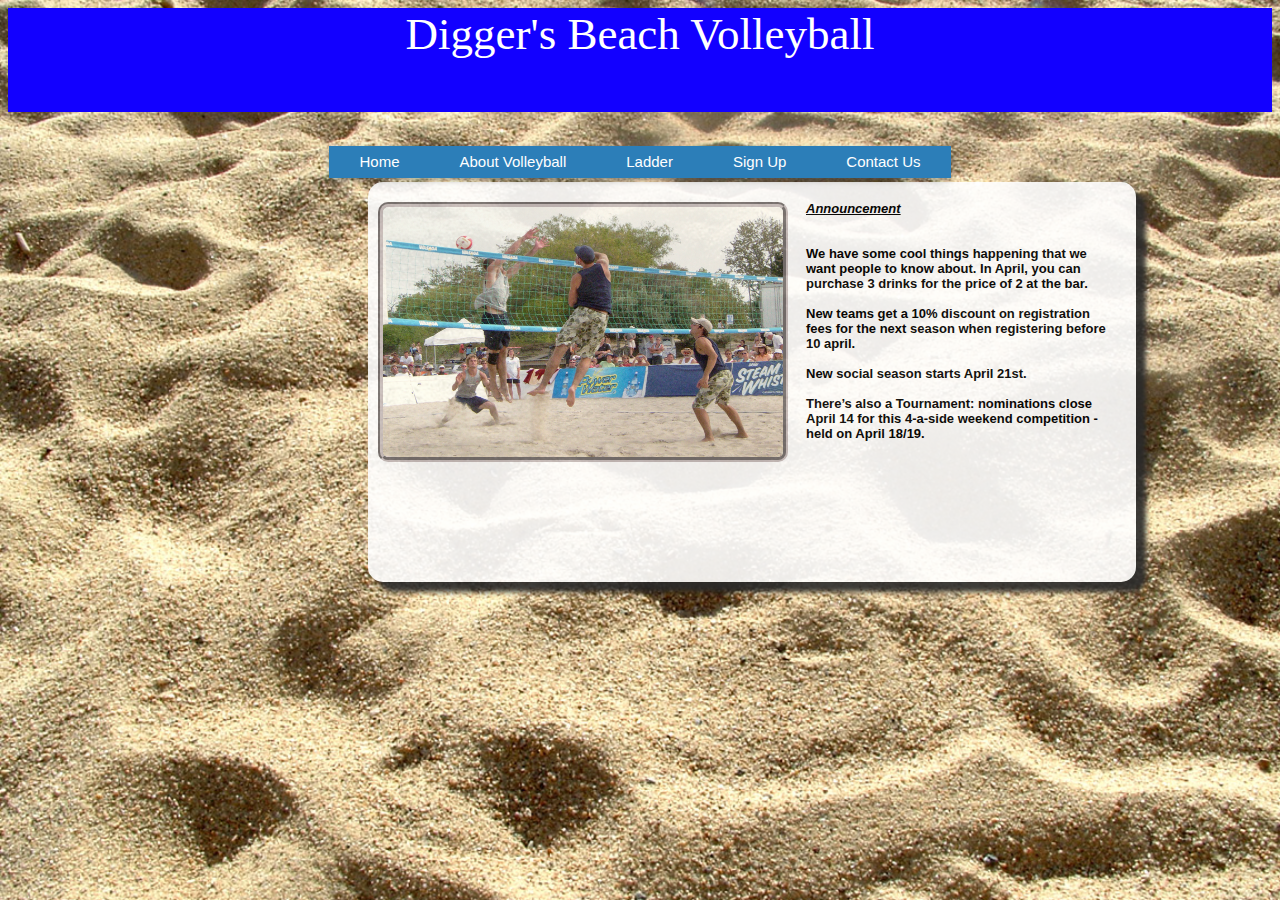
<file: index.html>
<!doctype html>
<html>
<title> Index </title>
<head>
<meta http-equiv="Content-Type" content="text/html; charset=UTF-8" />
<link rel="stylesheet" type="text/css" href="style.css">
</head>

<body>


<div class="container">
  <div class="header"><center>
    Digger's Beach Volleyball<br>
    &nbsp;
</center><!-- end .header --></div>

<div id="nav">
    <ul>
        <li><a href="index.html">Home</a></li>
        <li><a href="about.html">About Volleyball</a></li>
        <li><a href="ladder.html">Ladder</a></li>
        <li><a href="register.html">Sign Up</a></li>
        <li><a href="contact.html">Contact Us</a></li>
    </ul>
</div>

<div id="box">

<img src="spike.jpg" id="aboutimage" align="left" width="400" height = "250"/>

    <p><em><u>Announcement</u></em>
    <br><br><br>We have some cool things happening that we want people to know about. In April, you can purchase 3 drinks for the price of 2 at the bar.
<br><br>
New teams get a 10% discount on registration fees for the next season when registering before 10 april.
<br><br>
New social season starts April 21st.
 <br><br>
 There’s also a Tournament: nominations close April 14 for this 4-a-side weekend competition - held on April 18/19.    
    
    </p>
 
</div>

  </div>
  </body>
  </html>
</file>
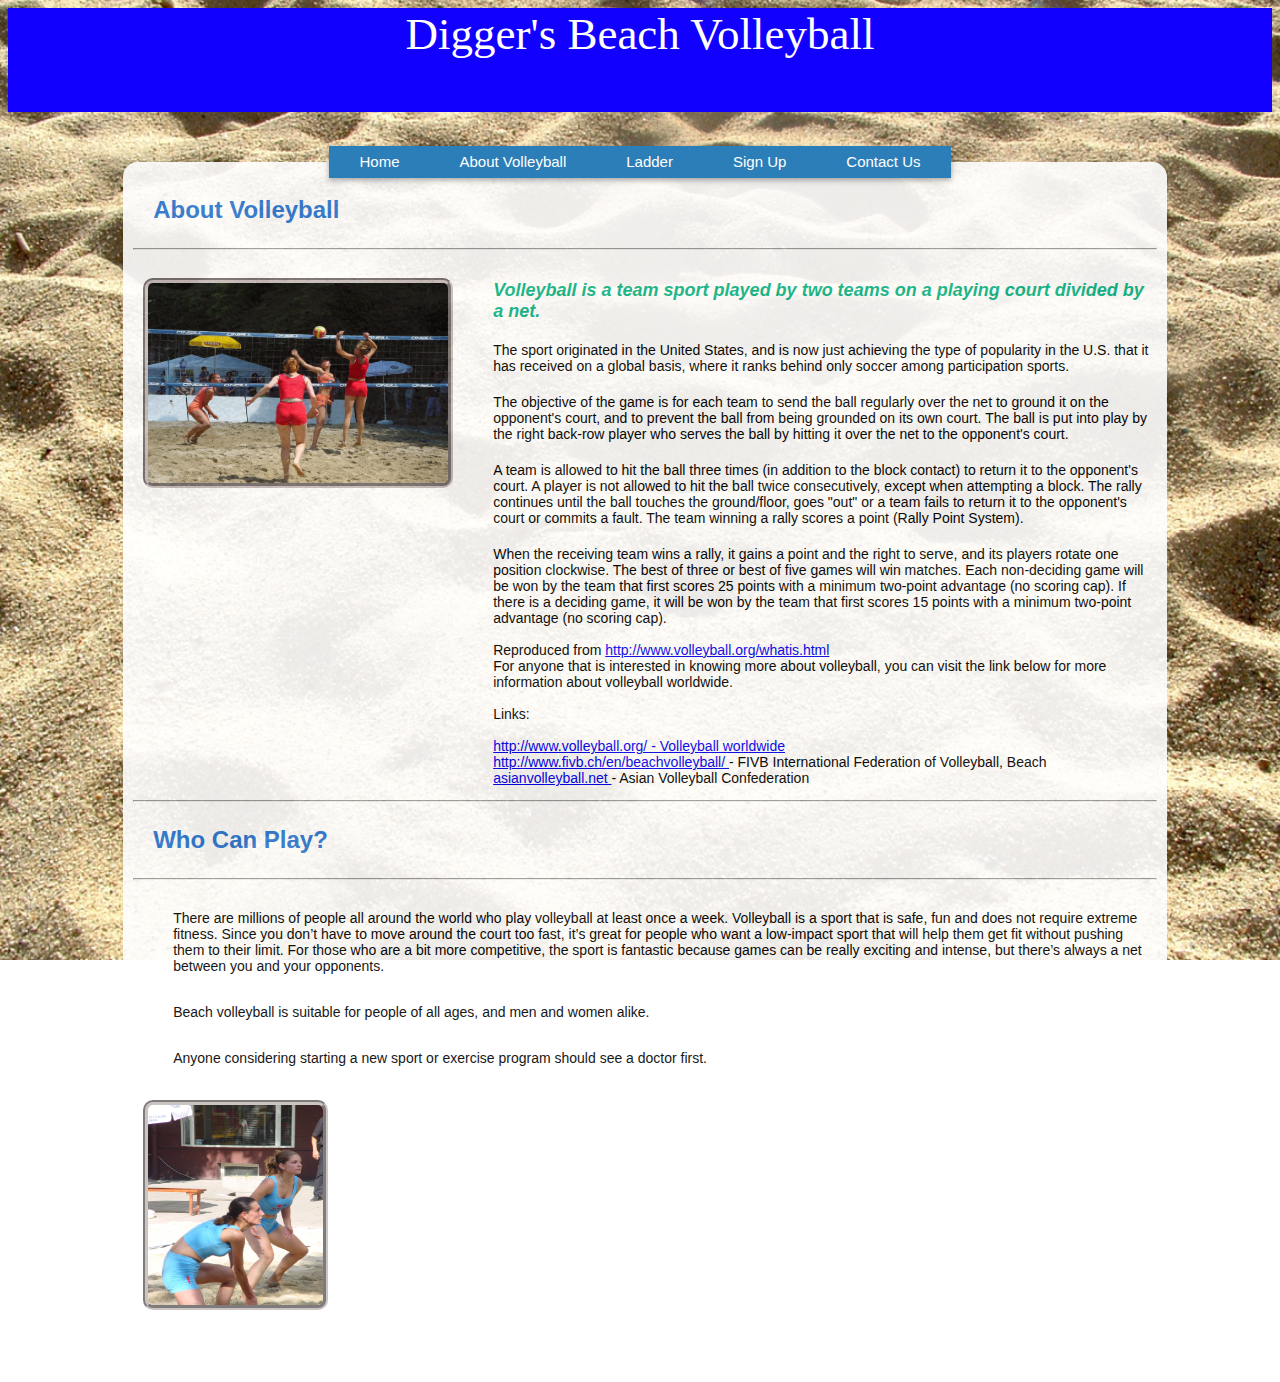
<file: about.html>
<!doctype html>
<html>
<title>ladder</title>
<head>
<meta http-equiv="Content-Type" content="text/html; charset=UTF-8" />
<link rel="stylesheet" type="text/css" href="style.css">
</head>

<body>


<div class="container">
  <div class="header"><center>
    Digger's Beach Volleyball<br><br>
</center><!-- end .header --></div>

<div id="nav">
    <ul>
      <li><a href="index.html">Home</a></li>
      <li><a href="about.html">About Volleyball</a></li>
        <li><a href="ladder.html">Ladder</a></li>
        <li><a href="register.html">Sign Up</a></li>
        <li><a href="contact.html">Contact Us</a></li>
    </ul>
</div>

<div id="content">

<h3 class="h3style"> About Volleyball </h3>
<hr>

<img src="girls_game.jpg" id="aboutimage" align="left" width="300" height = "200"/>
<p class="aboutheadline"><strong>
Volleyball is a team sport played by two teams on a playing court divided by a net. </strong>
</p>

<p class="abouttext">
The sport originated in the United States, and is now just achieving the type of  popularity in the U.S. that it has received on a global basis, where it ranks behind only soccer among participation sports. 
</p>
<p class="abouttext">The objective of the game is for each team to send the ball regularly over the net to ground it on the opponent's court, and to prevent the ball from being grounded on its own court. The ball is put into play by the right back-row player who serves the ball by hitting it over the net to the
  opponent's court. </p>
<p class="abouttext"> A team is allowed to hit the ball three times (in addition to the block contact) to return it to the opponent's court. A player is not allowed to hit the ball twice consecutively, except when attempting a block. The rally continues until the ball touches the ground/floor, goes "out" or a team fails to return it to the opponent's court or commits a fault. The team winning a rally scores a point (Rally Point System). </p>

<p class="abouttext"> When the receiving team wins a rally, it gains a point and the right to serve, and its players rotate one position clockwise. The best of three or best of five games will win matches. Each non-deciding game will be won by the team that first scores 25 points with a minimum two-point advantage (no scoring cap). If there is a deciding game, it will be won by the team that first scores 15 points with a minimum two-point advantage (no scoring cap).
<br><br>
Reproduced from <a href="http://www.volleyball.org/whatis.html">http://www.volleyball.org/whatis.html </a>
<br>
For anyone that is interested in knowing more about volleyball, you can visit the link below for more information about volleyball worldwide.
<br><br>
Links: 
<br><br>
<a href="http://www.volleyball.org/">http://www.volleyball.org/ - Volleyball worldwide</a>
<br>
<a href="http://www.fivb.ch/en/beachvolleyball/">http://www.fivb.ch/en/beachvolleyball/ </a> - FIVB International Federation of Volleyball, Beach
<a href="http://www.asianvolleyball.net/">
asianvolleyball.net </a>- Asian Volleyball Confederation
</p>



<hr>
<h3 class="h3style"> Who Can Play? </h3>
<hr>

<p class="whocanplaytext">There are millions of people all around the world who play volleyball at least once a week. Volleyball is a sport that is safe, fun and does not require extreme fitness. Since you don’t have to move around the court too fast, it’s great for people who want a low-impact sport that will help them get fit without pushing them to their limit. For those who are a bit more competitive, the sport is fantastic because games can be really exciting and intense, but there’s always a net between you and your opponents. </p>

    
    <p class="whocanplaytext">Beach volleyball is suitable for people of all ages, and men and women alike.</p>
    
    <p class="whocanplaytext">Anyone considering starting a new sport or exercise program should see a doctor first.</p>

<img src="receiving.jpg" width="175" height="200" id="aboutimage">

</div>

  </div>
  </body>
  </html>
</file>
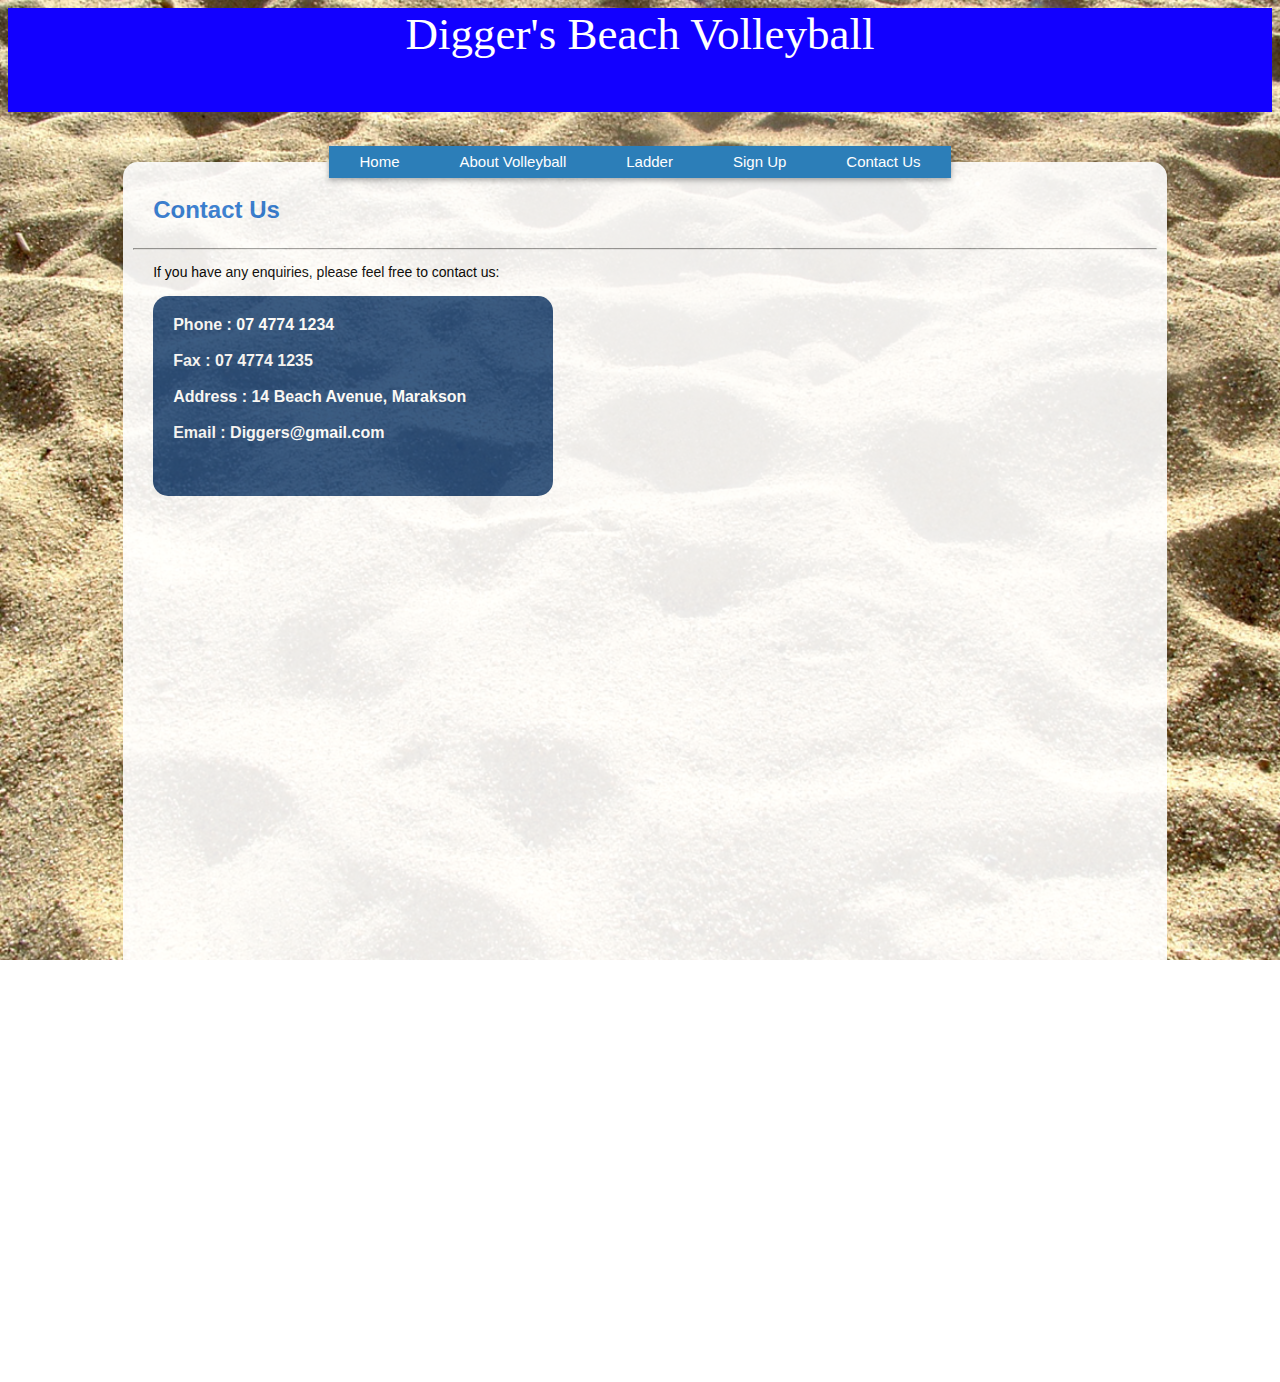
<file: contact.html>
<!doctype html>
<html>
<title>Contact Us</title>
<head>
<meta http-equiv="Content-Type" content="text/html; charset=UTF-8" />
<link rel="stylesheet" type="text/css" href="style.css">
</head>

<body>

<div class="container">
  <div class="header"><center>
    Digger's Beach Volleyball<br>
    &nbsp;
</center><!-- end .header --></div>

<div id="nav">
    <ul>
        <li><a href="index.html">Home</a></li>
        <li><a href="about.html">About Volleyball</a></li>
        <li><a href="ladder.html">Ladder</a></li>
        <li><a href="register.html">Sign Up</a></li>
        <li><a href="contact.html">Contact Us</a></li>
    </ul>
</div>

<div id="content">

<h3 class="h3style"> Contact Us </h3>
<hr>

<p> If you have any enquiries, please feel free to contact us: </p>

<div id="contactbox">

<p class="contactcontent">
Phone : 07 4774 1234
<br><br>
Fax : 07 4774 1235
<br><br>
Address : 14 Beach Avenue, Marakson
<br><br>
Email : Diggers@gmail.com

</p>
</div>

</div>

</div>

</body>
</html>
</file>
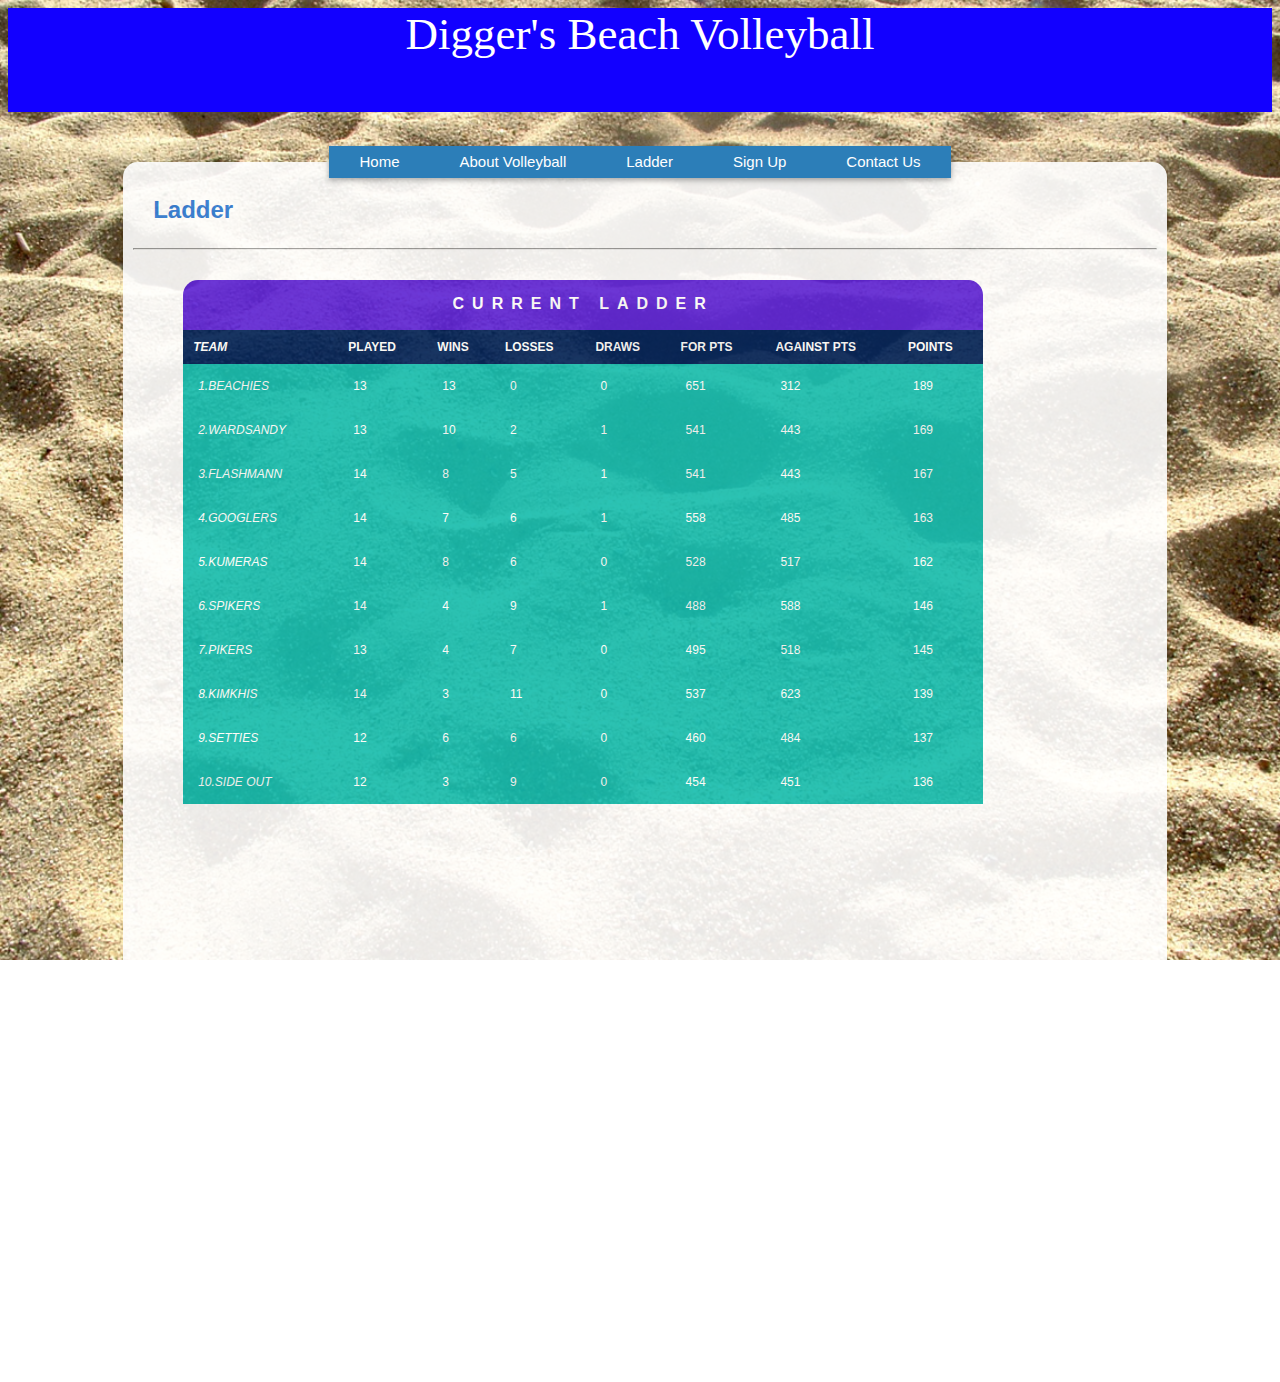
<file: ladder.html>
<!doctype html>
<html>
<title>Ladder</title>
<head>
<meta http-equiv="Content-Type" content="text/html; charset=UTF-8" />
<link rel="stylesheet" type="text/css" href="style.css">
</head>

<body>

<div class="container">
  <div class="header"><center>
    Digger's Beach Volleyball<br>
    &nbsp;
</center><!-- end .header --></div>

<div id="nav">
    <ul>
        <li><a href="index.html">Home</a></li>
        <li><a href="about.html">About Volleyball</a></li>
        <li><a href="ladder.html">Ladder</a></li>
        <li><a href="register.html">Sign Up</a></li>
        <li><a href="contact.html">Contact Us</a></li>
    </ul>
</div>


<div id="content">
<h3 class="h3style"> Ladder </h3>
<hr>


<table align="center" cellspacing="0" cellpadding="0">
<div id="tableHeading"><h2 class="h2table"> Current Ladder </h2></div>
	<tr class="trclass" >
    	<th><em> Team </em></th>
        <th> Played </th>
        <th> Wins </th>
        <th> Losses </th>
        <th> Draws </th>
        <th> For pts </th>
        <th> Against pts </th>
        <th> Points </th>
     </tr>
     
     <tr>
    	<td class="tdLadder"><em> 1.Beachies </em></td>
        <td class="tdLadder"> 13 </td>
        <td class="tdLadder"> 13 </td>
        <td class="tdLadder"> 0 </td>
        <td class="tdLadder"> 0 </td>
        <td class="tdLadder"> 651 </td>
        <td class="tdLadder"> 312 </td>
        <td class="tdLadder"> 189 </td>
     </tr>
     
      <tr>
    	<td class="tdLadder"><em> 2.Wardsandy </em></td>
        <td class="tdLadder"> 13 </td>
        <td class="tdLadder"> 10 </td>
        <td class="tdLadder"> 2 </td>
        <td class="tdLadder"> 1 </td>
        <td class="tdLadder"> 541 </td>
        <td class="tdLadder"> 443 </td>
        <td class="tdLadder"> 169 </td>
     </tr>
     
      <tr>
    	<td class="tdLadder"><em> 3.Flashmann </em></td>
        <td class="tdLadder"> 14 </td>
        <td class="tdLadder"> 8 </td>
        <td class="tdLadder"> 5 </td>
        <td class="tdLadder"> 1 </td>
        <td class="tdLadder"> 541 </td>
        <td class="tdLadder"> 443 </td>
        <td class="tdLadder"> 167 </td>
     </tr>
     
      <tr>
    	<td class="tdLadder"><em> 4.Googlers </em></td>
        <td class="tdLadder"> 14 </td>
        <td class="tdLadder"> 7 </td>
        <td class="tdLadder"> 6 </td>
        <td class="tdLadder"> 1 </td>
        <td class="tdLadder"> 558 </td>
        <td class="tdLadder"> 485 </td>
        <td class="tdLadder"> 163 </td>
     </tr>
     
       <tr>
    	<td class="tdLadder"><em> 5.Kumeras </em></td>
        <td class="tdLadder"> 14 </td>
        <td class="tdLadder"> 8 </td>
        <td class="tdLadder"> 6 </td>
        <td class="tdLadder"> 0 </td>
        <td class="tdLadder"> 528 </td>
        <td class="tdLadder"> 517 </td>
        <td class="tdLadder"> 162 </td>
     </tr>
     
       <tr>
    	<td class="tdLadder"><em> 6.Spikers </em></td>
        <td class="tdLadder"> 14 </td>
        <td class="tdLadder"> 4 </td>
        <td class="tdLadder"> 9 </td>
        <td class="tdLadder"> 1 </td>
        <td class="tdLadder"> 488 </td>
        <td class="tdLadder"> 588 </td>
        <td class="tdLadder"> 146 </td>
     </tr>
     
     <tr>
    	<td class="tdLadder"><em> 7.Pikers </em></td>
        <td class="tdLadder"> 13 </td>
        <td class="tdLadder"> 4 </td>
        <td class="tdLadder"> 7 </td>
        <td class="tdLadder"> 0 </td>
        <td class="tdLadder"> 495 </td>
        <td class="tdLadder"> 518 </td>
        <td class="tdLadder"> 145 </td>
     </tr>
     
      <tr>
    	<td class="tdLadder"><em> 8.Kimkhis </em></td>
        <td class="tdLadder"> 14 </td>
        <td class="tdLadder"> 3 </td>
        <td class="tdLadder"> 11 </td>
        <td class="tdLadder"> 0 </td>
        <td class="tdLadder"> 537 </td>
        <td class="tdLadder"> 623 </td>
        <td class="tdLadder"> 139 </td>
     </tr>
     
       <tr>
    	<td class="tdLadder"><em> 9.Setties </em></td>
        <td class="tdLadder"> 12 </td>
        <td class="tdLadder"> 6 </td>
        <td class="tdLadder"> 6 </td>
        <td class="tdLadder"> 0 </td>
        <td class="tdLadder"> 460 </td>
        <td class="tdLadder"> 484 </td>
        <td class="tdLadder"> 137 </td>
     </tr>
     
      <tr>
    	<td class="tdLadder"><em> 10.Side Out </em></td>
        <td class="tdLadder"> 12 </td>
        <td class="tdLadder"> 3 </td>
        <td class="tdLadder"> 9 </td>
        <td class="tdLadder"> 0 </td>
        <td class="tdLadder"> 454 </td>
        <td class="tdLadder"> 451 </td>
        <td class="tdLadder"> 136 </td>
     </tr>
     
</table>

 </div>
 </div>
  </body>
  </html>
</file>
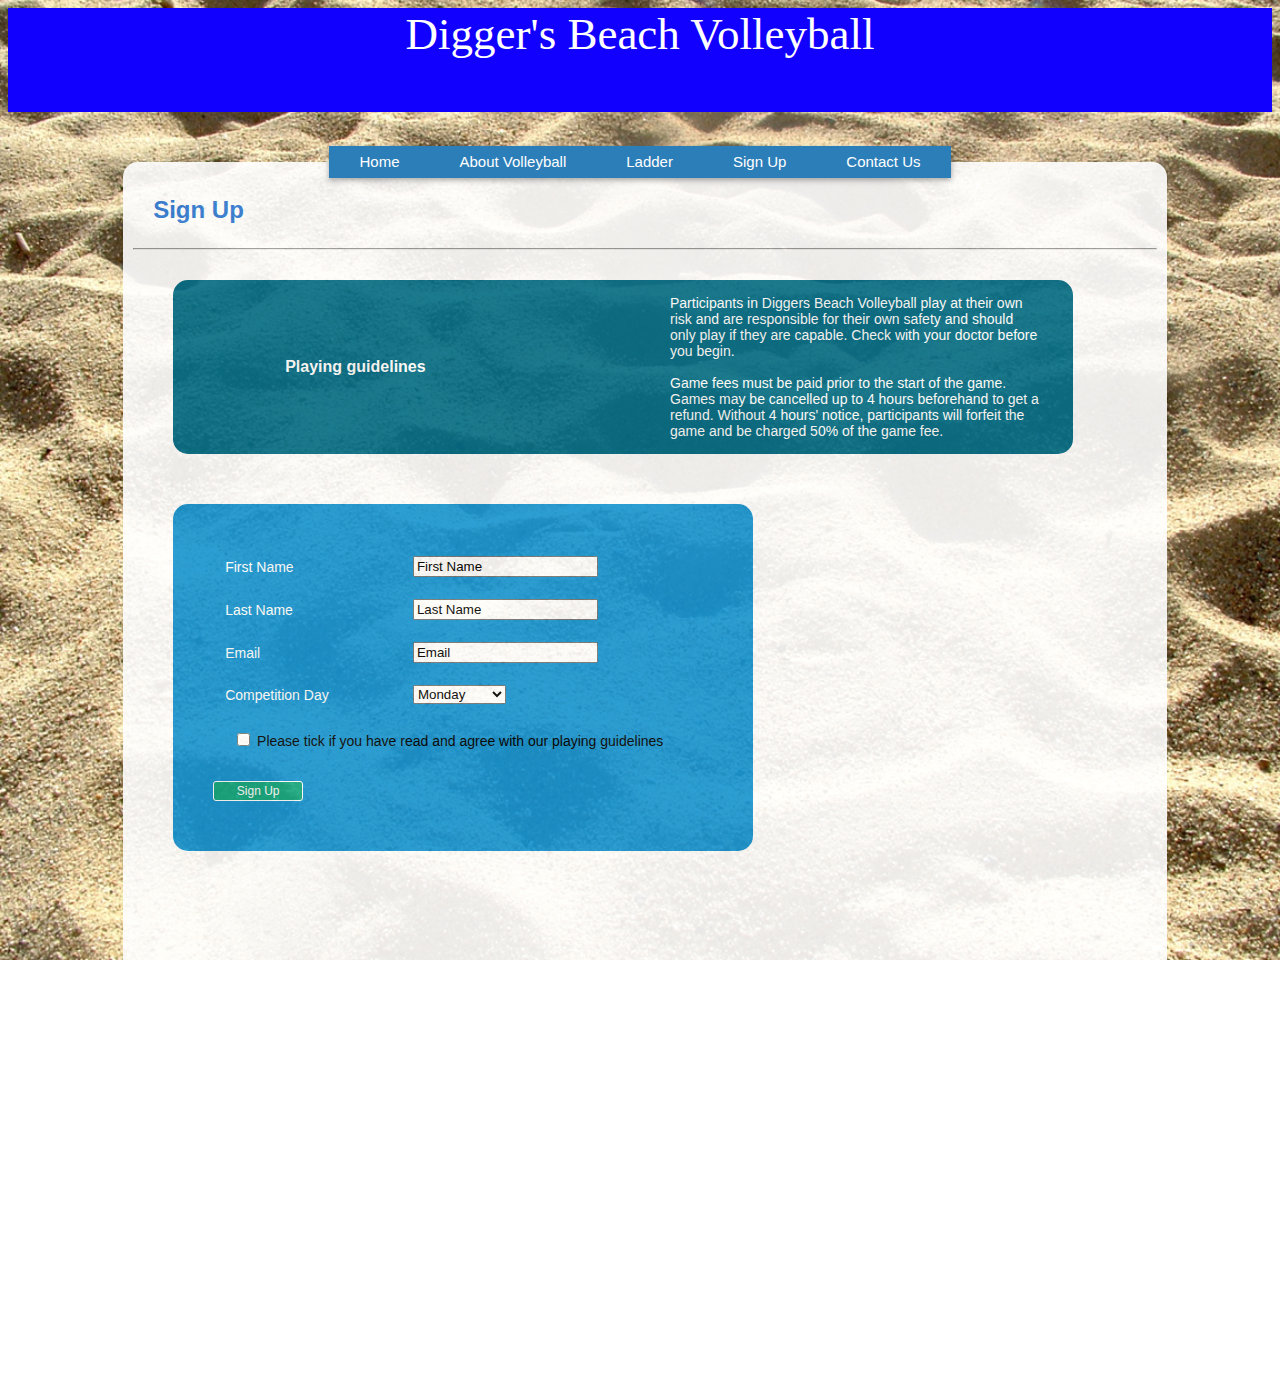
<file: register.html>
<!doctype html>
<html>
<title>Register</title>
<head>
<meta http-equiv="Content-Type" content="text/html; charset=UTF-8" />
<link rel="stylesheet" type="text/css" href="style.css">
</head>

<body>

<div class="container">
  <div class="header"><center>
    Digger's Beach Volleyball<br>
    &nbsp;
</center><!-- end .header --></div>

<div id="nav">
    <ul>
        <li><a href="index.html">Home</a></li>
        <li><a href="about.html">About Volleyball</a></li>
        <li><a href="ladder.html">Ladder</a></li>
        <li><a href="register.html">Sign Up</a></li>
        <li><a href="contact.html">Contact Us</a></li>
    </ul>
</div>

<div id="content">

<h3 class="h3style"> Sign Up </h3>
<hr>
<table class="boxguidelines">
<tr>
 <td class="playingguidelines">Playing guidelines</td>
 <td class="playingguidelinescontent">Participants in Diggers Beach Volleyball play at their own risk and are responsible for their own safety and should only play if they are capable. Check with your doctor before you begin.<br /><br />
Game fees must be paid prior to the start of the game. Games may be cancelled up to 4 hours beforehand to get a refund. Without 4 hours' notice, participants will forfeit the game and be charged 50% of the game fee.
</td>
 </tr>

</table>

<form class="formsignup">
	<table class="signuptable">
    <tr>
    <td> First Name </td>
  
	<td><input type="text" class="contactform" value="First Name" /></td>
    </tr>
    <tr>
    <td> Last Name </td>
    <td><input type="text" class="contactform" value="Last Name" /> </td>
    </tr>
    
    <tr>
    <td> Email </td>
    
<td><input type="text" class="contactform" value="Email" /></td>
</tr>

<tr>
<td> Competition Day </td>
<td> <select id="dropDown">
                          <option value="Monday">Monday</option>
                          <option value="Tuesday">Tuesday</option>
                          <option value="Wednesday">Wednesday</option>
                          <option value="Thursday">Thursday</option>
                          <option value="Friday">Friday</option>
                          <option value="Saturday">Saturday</option>
                    </select>
                    </td>
                    </tr>
</table><p>

<input type="checkbox" />
 Please tick if you have read and agree with our playing guidelines</p>
 <br>
 <input type="submit" value="Sign Up">
</form>

</div>
</div> 

</body>
</html>
</file>
<file: style.css>
@charset "utf-8";
/* CSS Document */

body {
    background-position: left top;
    background-image: url(sand.jpg);
	background-repeat: no-repeat; 
	background-attachment: fixed;
	background-size:100%;
}

nav{
width: 100%;
  margin: 0px auto;
}

nav ul {
	background: linear-gradient(top, #3399FF 0%, #003366 100%);
	background: -moz-linear-gradient(top, #3399FF 0%, #003366 100%);
	background: -webkit-linear-gradient(top, #3399FF 0%,#003366 100%);
	box-shadow: 0px 0px 9px rgba(0,0,0,0.2);
	padding: 0px;
	border-radius: 32px;
	list-style: none;
	position: relative;
	display: inline-table;
	width: auto;
}
	

	nav ul li:hover {
		background: #999;
		background: linear-gradient(top, #999999 0%, #333333 40%);
		background: -moz-linear-gradient(top, #999999 0%, #333333 40%);
		background: -webkit-linear-gradient(top, #999999 0%,#333333 40%);
	}
	
	

	nav ul li a {
		display: block;
		width:100%;
		padding: 18px 58px;
		color: #FFF;
		text-decoration:none;
	}

.header {
	font-size:45px;
	font-family:"Times New Roman", Times, serif;
	color:white;
	text-align:center;
	background-color:#1200FF; 
}

img.bg {
  min-height: 20%;
  min-width: 360px;
	
  /* Set up proportionate scaling */
  width: 100%;
  height: auto;
	
  /* Set up positioning */
  position: fixed;
  top: 0;
  left: 0;
}



#nav{
	padding: 20px 0px 0 0px;
	position: absolute;
	width: 100%;
	text-align: center;
	z-index: 9999;
	font-style: normal;
	font-variant: normal;
	font-weight: normal;
	left: 0px;
}
#nav>ul{
	background-color:#2C7EB8;
	padding: 0 0px 0 0px !important;
	border-radius: 0px;
	box-shadow: 0px 2px 6px  0px rgba(85,85,85,.55);
	width: auto;
	text-align: none;
	list-style: none;
	position: relative;
	white-space: nowrap;
	display: inline-table;
	font-size: 0px;
}
#nav ul, #nav li, #nav a{
	font-family: Arial, Helvetica, sans-serif !important;
	margin: 0;
	padding: 0;
}
#nav>ul>li{
	display: inline-block;

	vertical-align: top;
	font-size: 15px;
	position: relative;
}
#nav ul li:hover>ul, .hvr>ul{
	display: block !important;
}
#nav>ul>li:hover>a, .hvr>a{
	color: #ffffff !important;
	border-radius: 0px;
	z-index: 9;
}
#nav ul li a{
	display: block;
	text-decoration: none;
	white-space: nowrap;
}
#nav>ul>li>a{
	padding: 0px 30px;
	line-height: 32px;
	height: 32px;
	color: #ffffff;
}
#nav ul ul{
	font-size: 15px;
	font-style: normal;
	font-variant: normal;
	font-weight: normal;
	display: none;
	background: #ffffff;
	border-radius: 0px;
	width: auto;
	list-style: none;
	min-width: 150px;
	padding: 0;
	position: absolute;
	z-index: 8;
	margin-top: 0;
	box-shadow: 0px 0px 0px  0px rgba(85,85,85,0);
	top: 32px;
}
#nav ul ul li{
	float: none;
	position: relative;
	width: 100%;
	text-align: left;
}
#nav ul ul li a{
	padding-left: 15px;
	padding-right: 31px;
	line-height: 25px;
	height: 25px;
	color: #5a5a5a !important;
	text-shadow: 0px 0px 1px rgba(0,0,0,0);
}
#nav ul ul li>a:after{
	content: '';
	position: absolute;
	right: 10px;
	top: 50%;
	width: 0;
	height: 0;
	margin: -4px 5px;
	border-left: 5px #5a5a5a solid;
	border-top: 4px dashed transparent;
	border-bottom: 4px dashed transparent;
	border-right: none;
	display: inline-block;
	overflow:hidden;
}

@media (max-width: 768px) {
	#nav>ul{
		min-width: 300px !important;
		width: 100%;
		height: 32px;
		padding: 0 !important;
	}

	#nav ul li{
		float: none;
		display: block;
		position:relative;
	}

	#nav>ul>li{
		width: auto !important;
		margin: 0 1px 0 1px;
	}

	#nav>ul>li>a{
		display:none;
	}

	#nav>ul:hover>li>a, .hvr>li>a{
		display:block !important;
	}

	#nav>ul>li:hover, .hvr{
		z-index: 9 !important;
	}

	#nav>ul:after {
		line-height: 30px;
		content: 'Menu';
		font-family: Arial, Helvetica, sans-serif !important;
		font-size: 15px;
		color: #ffffff;
		float:right;
		padding-right: 15px;
	}

	#nav>ul:hover:after, #nav>ul.hvr:after {
		display: none;
	}

	#nav>ul:before {
		float: right;
		line-height: 32px;
		content: '';
		margin: 9px 22px 9.875px 0;
		width: 17px;
		height:2.625px;
		border-top: 7.875px double #ffffff;
		border-bottom: 2.625px solid #ffffff;
	}
}

.container {
	width: 100%;
	margin: 0 auto;
}

.container2 {
	width:100%;
	background-color: #D3C045;
}

#box {
	margin-top: 70px;
	margin-bottom: 40px;
	margin-left: 360px;
	width: 768px;
	height: 400px;
	background-color: #FFFFFF;
	border-radius: 15px;
	box-shadow: 10px 10px 5px #2A2A2A;
	opacity: 0.9;
	margin-right: 0px;
	position:absolute;
}

#box > p {
	position: absolute;
	top: 6px;
	left: 418px;
	right: 27px;
	bottom: 10px;
	font-family: Helvetica;
	font-size: 13px;
	color: #000000;
	font-weight: bold;
	text-align: left;
}

#indeximage{
	position: absolute;
	padding: 20px;
	border-radius: 10px;
	border: thick groove #C7BDBD;
	width: 300px;
	height: 200px;
}

#content{
	width: 80%;
	position: absolute;
	height: 1200px;
	margin-top: 50px;
	text-align: left;
	background-color: #FFFFFF;
	opacity: 0.9;
	padding-left: 10px;
	border-radius: 15px;
	padding: 10px;
	margin-bottom: 50px;
	margin-left: 9%;
}

.h3style{
	font-family: Helvetica;
	font-size:24px;
	color:#2C78D3;
	margin-left:20px;
}

.aboutheadline{
	margin-top: 30px;
	margin-left:340px;
	font-family:Helvetica;
	font-size:18px;
	font-style:oblique;
	color:#0BB386;
}


.abouttext{
	margin-top:20px;
	font-family:Helvetica;
	font-size:14px;
	color:#000000;
	margin-left:340px;
}


#aboutimage{
	margin-left: 10px;
	margin-top: 20px;
	border-radius: 10px;
	border: thick groove #C7BDBD;
}

.whocanplaytext{
	margin-left:20px;
	margin-top: 30px;
	font-family:Helvetica;
	font-size:14px;
	color:#000000;
}

#tableHeading{
	background-color: #5D23D7;
	height: 50px;
	width: 800px;
	margin-left: 50px;
	margin-top: 30px;
	border-radius: 15px 15px 0px 0px;
}

.h2table{
	padding-top:15px;
	font-size:16px;
	text-align:center;
	font-family: Helvetica;
	color: white;
	letter-spacing:8px;
	text-transform:uppercase;
}

.trclass{
	background-color:#002157;
	color:white;
	text-transform:uppercase;
	font-family: Helvetica;
	font-size:14px;
	border:none;
	
}
.tdLadder{
	padding:15px;	
	background-color:#15BDB0;
	color:white;
	text-transform:uppercase;
	font-family: Helvetica;
	font-size:12px;
	border:none;
}

table{
	width:800px;
	margin-left:50px;
}

th{
	padding:10px;
	color:white;
	text-transform:uppercase;
	font-family: Helvetica;
	font-size:12px;
}

.boxguidelines{
	margin-top: 30px;
	width: 900px;
	background-color: #046D87;
	padding-left: 100px;
	border-radius: 15px;
	margin-left: 40px;
}

.playingguidelines{
	font-size:16px;
	color:white;
	font-family:Helvetica;
	font-weight:bold;
	width:250px;
	height:150px;
}

.playingguidelinescontent{
	font-size:14px;
	color:white;
	font-family:Helvetica;
	padding-right:30px;
	width:250px;
	height:150px;
}

.signuptable{
	width: 500px;
	margin:0;	
}

.formsignup{
	position:absolute;
	width:500px;
	margin-top:50px;
	padding:40px;
	left:50px;
	background-color:#1795D3;
	border-radius: 15px;
}

td{
	font-family:Helvetica;
	color:white;
	font-size:14px;
	padding:10px;
}

p{
	font-family:Helvetica;
	color:black;
	font-size:14px;
	padding-left: 20px;		
}

input[type=submit]
{
margin-bottom: 10px;
width:90px;
padding: 2px;
border-radius:3px;
border:1px solid white;
background-color: #15AA82;
font-size:12px;
cursor:pointer;
color:white;
font-family:Helvetica;
}

#dropDown{
	color:black;	
}

#contactbox{
	margin-top: 10px;
	border-radius: 15px;
	margin-left: 20px;
	width: 400px;
	height: 200px;
	background-color: #274C7A;
}

.contactcontent{
	font-size:16px;
	color:white;
	font-family:Helvetica;
	font-weight:bold;
	padding:20px;
}
</file>
